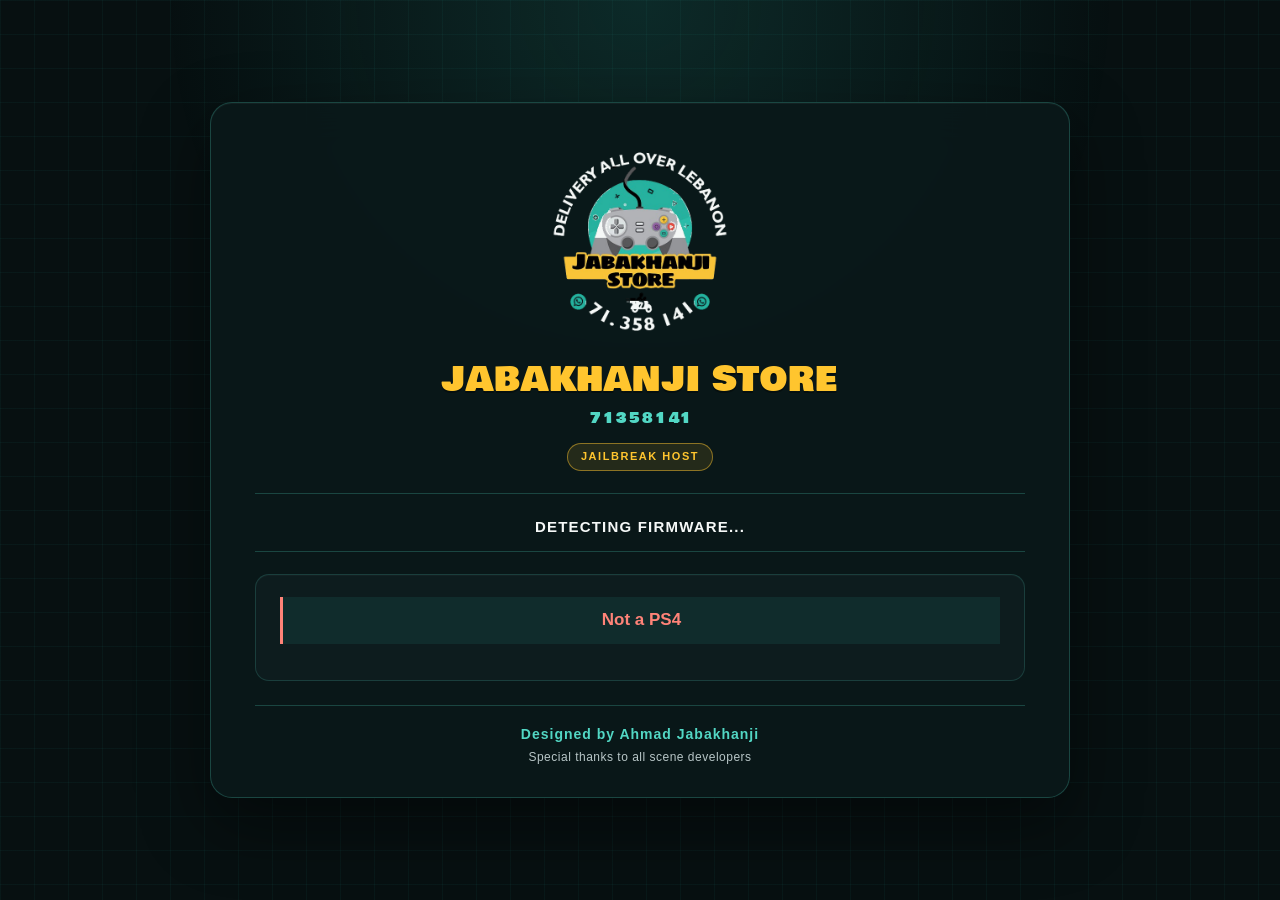
<file: index.html>
<!DOCTYPE html>
<html lang="en" manifest="cache.appcache">
<head>
    <meta charset="utf-8">
    <meta name="viewport" content="width=device-width, initial-scale=1">
    <title>Jabakhanji Store</title>
    <link rel="stylesheet" href="includes/style.css">
</head>
<body>
    <div class="container">
        <header class="site-header">
            <div class="header-content">
                <!-- Jabakhanji Store branding -->
                <h1 class="main-title">
                    <img class="brand-logo" src="includes/jabakhanji-store-logo-contrast.png" alt="Jabakhanji Store — delivery all over Lebanon — 71 358 141">
                    <span>JABAKHANJI STORE</span>
                </h1>
                <div class="subtitle">71358141</div>
                <div class="version-badge">JAILBREAK HOST</div>
            </div>
        </header>

        <h3 id="UA">Detecting firmware...</h3>
        <hr>

        <div class="btn-container">
            <div id="state">Detecting firmware...</div>
            <div id="det"></div>
            <div id="cache"></div>
        </div>

        <footer>
            <p class="credit">Designed by Ahmad Jabakhanji</p>
            <p class="thanks">Special thanks to all scene developers</p>
        </footer>

        <script>
            (function () {
                var stateEl = document.getElementById("state");
                var detEl = document.getElementById("det");
                var cacheEl = document.getElementById("cache");
                
                function setState(t, c) { 
                    stateEl.textContent = t; 
                    stateEl.className = c || ""; 
                }
                
                function setCache(t, ok) { 
                    cacheEl.textContent = t; 
                    cacheEl.className = ok ? "cacheok" : ""; 
                }
                
                var params = new URLSearchParams(location.search);
                var key = null, fwnum = null;
                var m = /PlayStation\s+4[\/ ](\d+)\.(\d+)/.exec(navigator.userAgent);
                
                if (m) {
                    var minor = parseInt(m[2], 16);
                    var ms = minor.toString(16);
                    if (ms.length < 2) ms = "0" + ms;
                    key = m[1] + "." + ms;
                    fwnum = parseInt(m[1], 10) * 100 + parseInt(ms, 10);
                }
                
                var bug = null, why = "";
                var forced = params.get("bug");
                
                if (forced === "lapse" || forced === "poops") {
                    bug = forced; 
                    why = "forced via ?bug=" + forced;
                } else if (!key) {
                    why = "user-agent is not a PlayStation 4";
                    setState("Not a PS4", "bad");
                    return;
                } else if (fwnum <= 1202) {
                    bug = "lapse"; 
                    why = key + " <= 12.02";
                } else if (fwnum >= 1250) {
                    bug = "poops"; 
                    why = key + " >= 12.50";
                } else {
                    why = key + " -- no working bug";
                    setState("Unsupported: " + key, "bad");
                    return;
                }

                detEl.innerHTML = "Firmware: <b>" + (key || "unknown") + "</b>"
                    + " &middot; Bug: <b>" + (bug || "none") + "</b> &middot; " + why;

                if (!bug) { 
                    setState("UNSUPPORTED FIRMWARE", "bad"); 
                    return; 
                }

                var target = (bug === "lapse" ? "run_lapse.html" : "run_poops.html") + location.search;
                
                function go() { 
                    setState("Loading " + bug + " chain...", "warn");
                    location.replace(target); 
                }

                function waitForTap(msg, action) {
                    setState(msg, "warn");
                    function fire() {
                        window.removeEventListener("click", fire);
                        window.removeEventListener("keydown", fire);
                        action();
                    }
                    window.addEventListener("click", fire);
                    window.addEventListener("keydown", fire);
                }

                var ac = window.applicationCache;
                if (!ac || !document.documentElement.hasAttribute("manifest")) {
                    go();
                } else if (!navigator.onLine) {
                    setCache("offline -- from cache", true);
                    go();
                } else if (ac.status === ac.IDLE) {
                    setCache("cached", true);
                    go();
                } else if (ac.status === ac.UPDATEREADY) {
                    try { ac.swapCache(); } catch (e) {}
                    setCache("update downloaded", true);
                    waitForTap("UPDATE READY -- press X or tap to reload & run",
                               function () { location.reload(); });
                } else {
                    setCache("checking cache...");
                    ac.addEventListener("downloading",
                        function () { setCache("caching for offline (first run)..."); }, false);
                    ac.addEventListener("progress", function (e) {
                        if (e && e.total)
                            setCache("caching " + Math.round((e.loaded / e.total) * 100) + "%");
                    }, false);

                    ac.addEventListener("cached", function () {
                        setCache("cached for offline use", true);
                        waitForTap("CACHED (first run) -- press X or tap to run", go);
                    }, false);
                    ac.addEventListener("updateready", function () {
                        try { ac.swapCache(); } catch (e) {}
                        setCache("update downloaded", true);
                        waitForTap("UPDATE READY -- press X or tap to reload & run",
                                   function () { location.reload(); });
                    }, false);

                    ac.addEventListener("noupdate", function () {
                        setCache("cached -- offline ready", true);
                        go();
                    }, false);
                    ac.addEventListener("error", function () {
                        setCache("cache unavailable");
                        waitForTap("CACHE FAILED -- press X or tap to run anyway", go);
                    }, false);
                    ac.addEventListener("obsolete", function () {
                        setCache("cache obsolete");
                        waitForTap("CACHE OBSOLETE -- press X or tap to run", go);
                    }, false);
                }
            })();
        </script>
    </div>
</body>
</html>
</file>
<file: includes/style.css>
/* ============================================
   Legacy base styling retained for selector compatibility.
   ============================================ */

/* Reset & Base */
* {
    margin: 0;
    padding: 0;
    box-sizing: border-box;
}

body {
    background: linear-gradient(135deg, #0a0e17 0%, #1a1a2e 50%, #16213e 100%);
    min-height: 100vh;
    display: flex;
    justify-content: center;
    align-items: center;
    font-family: 'Segoe UI', Tahoma, Geneva, Verdana, sans-serif;
    padding: 20px;
    margin: 0;
}

/* Container - Glassmorphism */
.container {
    background: rgba(255, 255, 255, 0.05);
    backdrop-filter: blur(20px);
    -webkit-backdrop-filter: blur(20px);
    border-radius: 30px;
    padding: 40px 50px;
    max-width: 850px;
    width: 100%;
    border: 1px solid rgba(255, 255, 255, 0.08);
    box-shadow: 0 25px 50px -12px rgba(0, 0, 0, 0.8);
    margin: 0 auto;
    transition: all 0.3s ease;
}

/* Header */
.site-header {
    text-align: center;
    margin-bottom: 20px;
    background: transparent;
    border-bottom: none;
    padding: 0;
}

.header-content {
    display: flex;
    flex-direction: column;
    align-items: center;
    justify-content: center;
    gap: 5px;
}

/* Legacy logo hook */
.header-logo {
    display: none;
}

/* Main title */
.main-title {
    font-size: 48px;
    font-weight: 900;
    letter-spacing: -1px;
    margin: 0;
    display: flex;
    justify-content: center;
    flex-wrap: wrap;
    gap: 2px;
}

/* ألوان متحركة لكل حرف */
.m-1 { color: #ff6b6b; }
.m-2 { color: #ffa94d; }
.m-3 { color: #ffd93d; }
.m-4 { color: #6bcb77; }
.m-5 { color: #4d96ff; }
.m-6 { color: #9b59b6; }
.m-7 { color: #ff6b6b; }

.p-1 { color: #ffd93d; }
.p-2 { color: #4d96ff; }
.p-3 { color: #ff6b6b; }

.q-1 { color: #6bcb77; }
.q-2 { color: #ffa94d; }

.main-title span {
    text-shadow: 0 0 20px rgba(255, 255, 255, 0.1);
    animation: glow 3s ease-in-out infinite alternate;
}

@keyframes glow {
    0% { text-shadow: 0 0 10px rgba(255,255,255,0.05); }
    100% { text-shadow: 0 0 30px rgba(255,255,255,0.15); }
}

.subtitle {
    color: rgba(255, 255, 255, 0.5);
    font-size: 16px;
    letter-spacing: 6px;
    text-transform: uppercase;
    margin-top: 5px;
    font-weight: 300;
}

.version-badge {
    display: inline-block;
    background: rgba(77, 150, 255, 0.2);
    border: 1px solid rgba(77, 150, 255, 0.3);
    color: #4d96ff;
    padding: 4px 16px;
    border-radius: 20px;
    font-size: 12px;
    font-weight: 600;
    letter-spacing: 1px;
    margin-top: 8px;
}

/* عناوين الصفحات */
#UA {
    color: rgba(255, 255, 255, 0.5);
    font-size: 14px;
    font-weight: 300;
    letter-spacing: 4px;
    text-transform: uppercase;
    margin: 10px 0 5px 0;
    text-align: center;
}

/* الخط الفاصل */
hr {
    border: none;
    height: 1px;
    background: linear-gradient(90deg, transparent, rgba(255,255,255,0.1), transparent);
    margin: 15px auto 25px auto;
    width: 80%;
}

/* ============================================
   تنسيقات الحالة والأزرار
   ============================================ */

.btn-container {
    background: rgba(0, 0, 0, 0.3);
    border-radius: 16px;
    padding: 25px 30px;
    margin: 10px 0 20px 0;
    border: 1px solid rgba(255, 255, 255, 0.05);
}

/* حالة التحميل */
#state {
    color: #ffd93d;
    font-size: 18px;
    font-weight: 600;
    margin-bottom: 15px;
    text-align: center;
    padding: 10px;
    background: rgba(0, 0, 0, 0.2);
    border-radius: 10px;
}

#state.ok { color: #6bcb77; }
#state.bad { color: #ff6b6b; }
#state.warn { color: #ffa94d; }
#state.loading { color: #ffd93d; }
#state.error { color: #ff6b6b; }

/* معلومات الكشف */
#det, #cache {
    color: rgba(255, 255, 255, 0.5);
    font-size: 13px;
    text-align: center;
    margin: 5px 0;
}

#det b, #cache b {
    color: rgba(255, 255, 255, 0.8);
}

.cacheok {
    color: #6bcb77 !important;
}

/* خيارات الكيرنل */
#kernel-options {
    display: flex;
    justify-content: center;
    align-items: center;
    gap: 20px;
    margin-bottom: 20px;
    flex-wrap: wrap;
}

#kernel-options > label {
    color: rgba(255, 255, 255, 0.6);
    font-size: 13px;
    font-weight: 600;
    letter-spacing: 1px;
    text-transform: uppercase;
}

.radio-option {
    display: flex;
    align-items: center;
    gap: 8px;
}

.radio-option label {
    color: rgba(255, 255, 255, 0.8);
    font-size: 15px;
    cursor: pointer;
}

/* أزرار الراديو */
input[type="radio"] {
    -webkit-appearance: none;
    appearance: none;
    width: 18px;
    height: 18px;
    border: 2px solid rgba(255, 255, 255, 0.2);
    border-radius: 50%;
    background: transparent;
    cursor: pointer;
    transition: all 0.3s ease;
    position: relative;
}

input[type="radio"]:checked {
    border-color: #4d96ff;
    background: rgba(77, 150, 255, 0.2);
}

input[type="radio"]:checked::after {
    content: '';
    position: absolute;
    top: 50%;
    left: 50%;
    transform: translate(-50%, -50%);
    width: 8px;
    height: 8px;
    background: #4d96ff;
    border-radius: 50%;
}

/* زر Jailbreak */
#jeilbrek {
    background: linear-gradient(135deg, #4d96ff, #6bcb77);
    color: #fff;
    border: none;
    border-radius: 12px;
    padding: 14px 45px;
    font-size: 18px;
    font-weight: 700;
    cursor: pointer;
    transition: all 0.3s ease;
    box-shadow: 0 4px 15px rgba(77, 150, 255, 0.3);
    letter-spacing: 1px;
    width: 100%;
    max-width: 250px;
}

#jeilbrek:hover:not(:disabled) {
    transform: translateY(-3px);
    box-shadow: 0 8px 25px rgba(77, 150, 255, 0.4);
}

#jeilbrek:disabled {
    background: #2d3748;
    box-shadow: none;
    cursor: not-allowed;
    opacity: 0.5;
}

/* Auto Jailbreak */
.autoJb {
    display: flex;
    justify-content: center;
    align-items: center;
    gap: 12px;
    margin-top: 18px;
}

#autoJbLabel {
    color: rgba(255, 255, 255, 0.6);
    font-size: 14px;
    cursor: pointer;
}

input[type="checkbox"] {
    -webkit-appearance: none;
    appearance: none;
    width: 20px;
    height: 20px;
    border: 2px solid rgba(255, 255, 255, 0.2);
    border-radius: 6px;
    background: transparent;
    cursor: pointer;
    transition: all 0.3s ease;
    position: relative;
}

input[type="checkbox"]:checked {
    background: #4d96ff;
    border-color: #4d96ff;
}

input[type="checkbox"]:checked::after {
    content: '✓';
    position: absolute;
    top: 50%;
    left: 50%;
    transform: translate(-50%, -50%);
    color: white;
    font-size: 14px;
    font-weight: bold;
}

.mt-2 {
    margin-top: 0;
}

/* Console */
#console, #out {
    background: rgba(0, 0, 0, 0.5);
    color: #6bcb77;
    font-family: 'Courier New', Courier, monospace;
    font-size: 13px;
    padding: 18px 20px;
    text-align: left;
    min-height: 120px;
    max-height: 200px;
    border-radius: 12px;
    overflow-y: auto;
    word-wrap: break-word;
    white-space: pre-wrap;
    border: 1px solid rgba(255, 255, 255, 0.05);
    margin: 10px 0 0 0;
    line-height: 1.6;
}

#console::-webkit-scrollbar, #out::-webkit-scrollbar {
    width: 6px;
}

#console::-webkit-scrollbar-track, #out::-webkit-scrollbar-track {
    background: rgba(255, 255, 255, 0.05);
    border-radius: 3px;
}

#console::-webkit-scrollbar-thumb, #out::-webkit-scrollbar-thumb {
    background: rgba(255, 255, 255, 0.15);
    border-radius: 3px;
}

/* ============================================
   تذييل الصفحة - مثل المشروع الأول
   ============================================ */

footer {
    margin-top: 25px;
    padding-top: 20px;
    border-top: 1px solid rgba(255, 255, 255, 0.05);
    text-align: center;
}

.credit {
    color: rgba(255, 255, 255, 0.3);
    font-size: 13px;
    letter-spacing: 1px;
}

.credit-link {
    color: rgba(255, 255, 255, 0.5);
    text-decoration: none;
    transition: color 0.3s ease;
}

.credit-link:hover {
    color: #4d96ff;
}

.thanks {
    color: rgba(255, 255, 255, 0.2);
    font-size: 11px;
    margin-top: 5px;
    letter-spacing: 0.5px;
}

/* ============================================
   استجابة للشاشات الصغيرة
   ============================================ */

@media (max-width: 768px) {
    .container {
        padding: 25px 20px;
        border-radius: 20px;
    }

    .main-title {
        font-size: 32px;
    }

    .subtitle {
        font-size: 14px;
        letter-spacing: 4px;
    }

    #kernel-options {
        gap: 12px;
        flex-direction: column;
    }

    .radio-option {
        width: 100%;
        justify-content: center;
    }

    #jeilbrek {
        padding: 12px 30px;
        font-size: 16px;
        max-width: 100%;
    }

    .btn-container {
        padding: 18px 15px;
    }

    #console, #out {
        font-size: 12px;
        padding: 14px 16px;
        min-height: 100px;
    }

    #state {
        font-size: 16px;
    }
}

@media (max-width: 480px) {
    .container {
        padding: 18px 12px;
        border-radius: 16px;
    }

    .main-title {
        font-size: 24px;
    }

    #kernel-options {
        gap: 8px;
    }
}

/* Jabakhanji Store visual refresh. The application selectors above remain
   untouched so this stylesheet does not alter host behavior. */
@font-face {
    font-display: swap;
    font-family: "Bowlby One SC";
    font-style: normal;
    font-weight: 400;
    src: url("fonts/bowlby-one-sc.ttf") format("truetype");
}

:root {
    --jab-ink: #071011;
    --jab-panel: #0d1c1e;
    --jab-teal: #2cb5a5;
    --jab-teal-bright: #52d7c4;
    --jab-gold: #ffc52e;
    --jab-text: #f5f8f7;
    --jab-muted: #b8c6c7;
    --jab-line: rgba(82, 215, 196, 0.24);
    --jab-danger: #ff8378;
}

html { background: var(--jab-ink); }

body {
    align-items: center;
    background: #071011;
    color: var(--jab-text);
    font-family: Arial, Helvetica, sans-serif;
    line-height: 1.45;
    min-height: 100vh;
    overflow-x: hidden;
    padding: 32px 20px;
    position: relative;
}

body::before {
    background-image: linear-gradient(rgba(44, 181, 165, 0.055) 1px, transparent 1px), linear-gradient(90deg, rgba(44, 181, 165, 0.055) 1px, transparent 1px);
    background-size: 34px 34px;
    content: "";
    inset: 0;
    pointer-events: none;
    position: fixed;
}

body::after {
    background: radial-gradient(circle at 50% 0%, rgba(44, 181, 165, 0.16), transparent 43%);
    content: "";
    inset: 0;
    pointer-events: none;
    position: fixed;
}

.container {
    background: rgba(10, 24, 26, 0.96);
    border: 1px solid var(--jab-line);
    border-radius: 22px;
    box-shadow: 0 26px 70px rgba(0, 0, 0, 0.46), inset 0 1px 0 rgba(255, 255, 255, 0.04);
    max-width: 860px;
    padding: 34px 44px 30px;
    position: relative;
    z-index: 1;
}

.site-header {
    border-bottom: 1px solid var(--jab-line);
    margin-bottom: 22px;
    padding-bottom: 22px;
}

.header-content { gap: 0; }

.main-title {
    align-items: center;
    color: var(--jab-gold);
    display: flex;
    flex-direction: column;
    font-family: "Bowlby One SC", "Arial Black", Impact, sans-serif;
    font-size: 34px;
    font-weight: 400;
    letter-spacing: 0.025em;
    line-height: 1.1;
    text-align: center;
    text-shadow: 0 2px 0 rgba(0, 0, 0, 0.35);
}

.main-title span {
    animation: none;
    color: inherit;
    text-shadow: inherit;
}

.brand-logo {
    display: block;
    height: auto;
    margin: 0 auto 12px;
    max-width: 100%;
    width: 210px;
}

.subtitle {
    color: var(--jab-teal-bright);
    font-family: "Bowlby One SC", "Arial Black", Impact, sans-serif;
    font-size: 15px;
    font-weight: 400;
    letter-spacing: 0.12em;
    margin: 9px 0 0 0.28em;
}

.version-badge {
    background: rgba(255, 197, 46, 0.11);
    border: 1px solid rgba(255, 197, 46, 0.48);
    border-radius: 999px;
    color: var(--jab-gold);
    font-size: 11px;
    font-weight: 800;
    letter-spacing: 0.14em;
    margin-top: 13px;
    padding: 5px 13px;
}

#UA {
    color: var(--jab-text);
    font-size: 15px;
    font-weight: 700;
    letter-spacing: 0.08em;
    margin: 0;
    overflow-wrap: anywhere;
}

hr {
    background: var(--jab-line);
    height: 1px;
    margin: 14px auto 22px;
    width: 100%;
}

.btn-container {
    background: var(--jab-panel);
    border: 1px solid rgba(82, 215, 196, 0.18);
    border-radius: 14px;
    box-shadow: inset 0 1px 0 rgba(255, 255, 255, 0.025);
    margin: 0;
    padding: 22px 24px;
}

#state {
    background: rgba(44, 181, 165, 0.1);
    border-left: 3px solid var(--jab-teal);
    border-radius: 0;
    color: var(--jab-text);
    font-size: 17px;
    font-weight: 700;
    margin-bottom: 14px;
    overflow-wrap: anywhere;
    padding: 11px 14px;
}

#state.ok { border-left-color: var(--jab-teal-bright); color: var(--jab-teal-bright); }
#state.bad, #state.error { border-left-color: var(--jab-danger); color: var(--jab-danger); }
#state.warn, #state.loading { border-left-color: var(--jab-gold); color: var(--jab-gold); }

#det,
#cache {
    color: var(--jab-muted);
    font-size: 14px;
    line-height: 1.55;
    margin: 7px 0;
    overflow-wrap: anywhere;
}

#det b,
#cache b { color: var(--jab-text); }

.cacheok { color: var(--jab-teal-bright) !important; }

#kernel-options {
    gap: 14px 22px;
    margin-bottom: 22px;
}

#kernel-options > label,
#autoJbLabel {
    color: var(--jab-muted);
    font-size: 13px;
    font-weight: 800;
    letter-spacing: 0.09em;
}

.radio-option label {
    color: var(--jab-text);
    font-size: 15px;
    font-weight: 700;
}

input[type="radio"] {
    background: #071011;
    border-color: #6c8385;
}

input[type="radio"]:checked {
    background: #071011;
    border-color: var(--jab-teal-bright);
}

input[type="radio"]:checked::after {
    background: var(--jab-teal-bright);
    height: 8px;
    left: 3px;
    top: 3px;
    width: 8px;
}

#jeilbrek {
    background: var(--jab-gold);
    border: 1px solid #ffe297;
    border-radius: 9px;
    box-shadow: 0 5px 16px rgba(255, 197, 46, 0.18);
    color: #101313;
    display: block;
    font-size: 17px;
    font-weight: 900;
    letter-spacing: 0.055em;
    margin: 0 auto;
    max-width: 280px;
    padding: 13px 28px;
    width: 100%;
}

#jeilbrek:hover:not(:disabled),
#jeilbrek:focus:not(:disabled) {
    background: #ffdb67;
    box-shadow: 0 8px 20px rgba(255, 197, 46, 0.3);
    outline: none;
    transform: translateY(-1px);
}

#jeilbrek:disabled {
    background: #536364;
    border-color: #536364;
    color: #c0caca;
}

.autoJb { gap: 10px; }

input[type="checkbox"] {
    background: #071011;
    border-color: #6c8385;
    border-radius: 4px;
    height: 19px;
    width: 19px;
}

input[type="checkbox"]:checked {
    background: var(--jab-teal);
    border-color: var(--jab-teal-bright);
}

input[type="checkbox"]:checked::after {
    border-bottom: 2px solid #071011;
    border-right: 2px solid #071011;
    content: "";
    height: 8px;
    left: 5px;
    top: 2px;
    transform: rotate(45deg);
    width: 4px;
}

input:focus-visible,
#jeilbrek:focus-visible {
    outline: 2px solid var(--jab-gold);
    outline-offset: 3px;
}

#console,
#out {
    background: #060d0e;
    border: 1px solid rgba(82, 215, 196, 0.36);
    border-radius: 10px;
    color: #b9f3e9;
    font-size: 13px;
    line-height: 1.58;
    margin: 14px 0 0;
    max-height: 280px;
    min-height: 130px;
    overflow-wrap: anywhere;
    padding: 17px 18px;
}

#console::-webkit-scrollbar,
#out::-webkit-scrollbar { width: 8px; }

#console::-webkit-scrollbar-track,
#out::-webkit-scrollbar-track { background: #102326; }

#console::-webkit-scrollbar-thumb,
#out::-webkit-scrollbar-thumb { background: #377a73; }

footer {
    border-top: 1px solid var(--jab-line);
    margin-top: 24px;
    padding-top: 18px;
}

.credit {
    color: var(--jab-teal-bright);
    font-size: 14px;
    font-weight: 700;
}

.thanks {
    color: var(--jab-muted);
    font-size: 12px;
    margin-top: 5px;
}

@media (max-width: 640px) {
    body {
        align-items: flex-start;
        padding: 16px 12px;
    }

    .container {
        border-radius: 16px;
        padding: 25px 16px 22px;
    }

    .site-header {
        margin-bottom: 18px;
        padding-bottom: 18px;
    }

    .brand-logo {
        margin-bottom: 10px;
        width: 180px;
    }

    .main-title {
        font-size: 24px;
        letter-spacing: 0.045em;
    }

    .subtitle { font-size: 13px; }
    .btn-container { padding: 16px; }
    #state { font-size: 15px; }

    #kernel-options {
        align-items: flex-start;
        flex-direction: column;
        gap: 12px;
        padding-left: 22%;
    }

    #console,
    #out {
        font-size: 12px;
        min-height: 110px;
        padding: 14px;
    }
}

@media (max-width: 390px) {
    .main-title { font-size: 21px; }
    .subtitle { letter-spacing: 0.2em; }
    #kernel-options { padding-left: 14%; }
}

/* Prevent the long brand name from imposing a wider-than-viewport minimum. */
.container,
.main-title,
.main-title span {
    min-width: 0;
}

.main-title {
    width: 100%;
}

.main-title span {
    display: block;
    max-width: 100%;
    overflow-wrap: anywhere;
}

@media (max-width: 640px) {
    .main-title {
        font-size: 20px;
        letter-spacing: 0.03em;
    }
}
</file>
